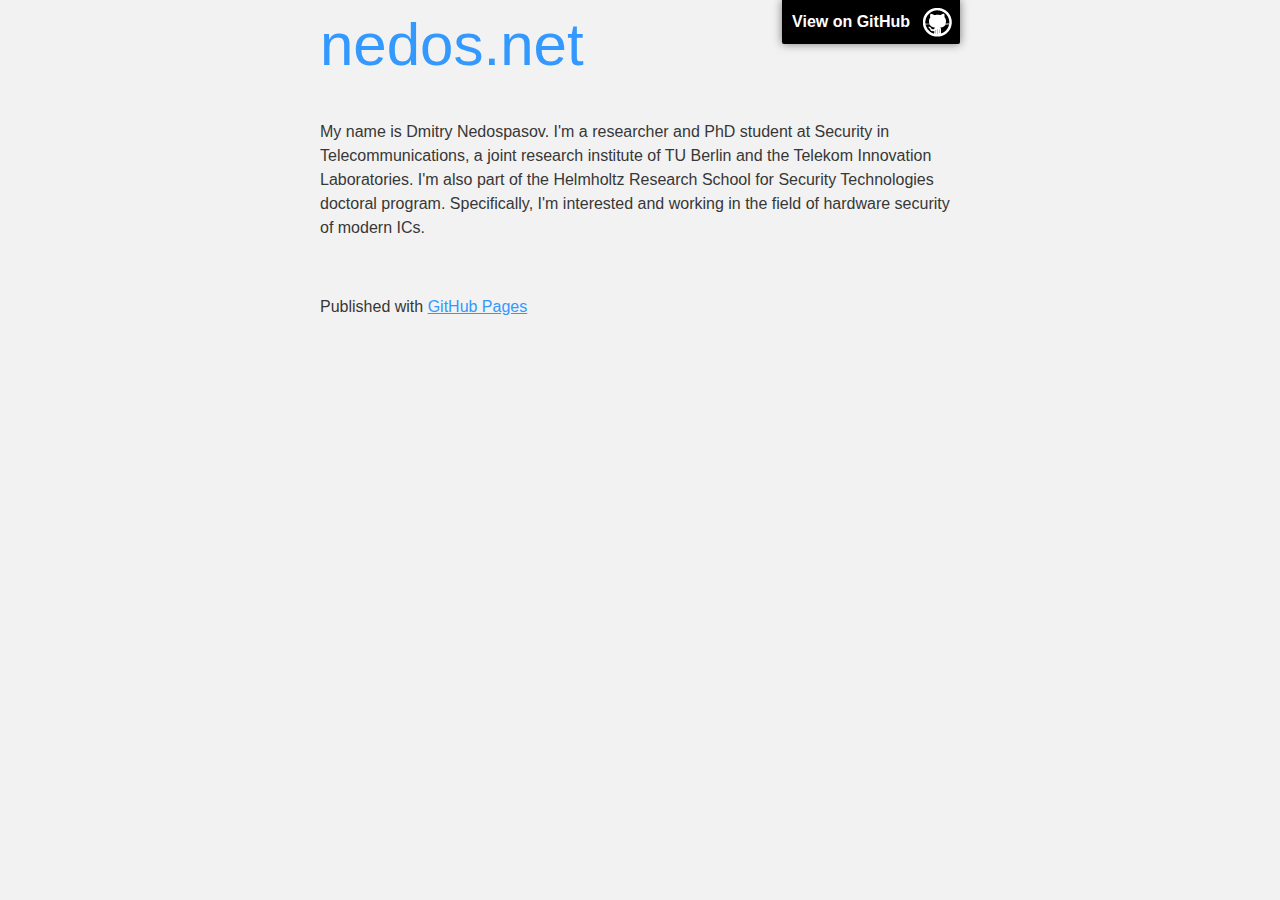
<file: index.html>
<!DOCTYPE html>
<html>

  <head>
    <meta charset='utf-8' />
    <meta http-equiv="X-UA-Compatible" content="chrome=1" />
    <meta name="description" content="nedos.net : " />

    <link rel="stylesheet" type="text/css" media="screen" href="stylesheets/stylesheet.css">

    <title>nedos.net</title>
  </head>

  <body>

    <!-- HEADER -->
    <div id="header_wrap" class="outer">
        <header class="inner">
          <a id="forkme_banner" href="https://github.com/nedos">View on GitHub</a>

          <h1 id="project_title">nedos.net</h1>
          <h2 id="project_tagline"></h2>

        </header>
    </div>

    <!-- MAIN CONTENT -->
    <div id="main_content_wrap" class="outer">
      <section id="main_content" class="inner">
        <p>My name is Dmitry Nedospasov. I'm a researcher and PhD student at Security in Telecommunications, a joint research institute of TU Berlin and the Telekom Innovation Laboratories. I'm also part of the Helmholtz Research School for Security Technologies doctoral program. Specifically, I'm interested and working in the field of hardware security of modern ICs.</p>
      </section>
    </div>

    <!-- FOOTER  -->
    <div id="footer_wrap" class="outer">
      <footer class="inner">
        <p>Published with <a href="http://pages.github.com">GitHub Pages</a></p>
      </footer>
    </div>

    

  </body>
</html>
</file>
<file: stylesheets/stylesheet.css>
/*******************************************************************************
Slate Theme for GitHub Pages
by Jason Costello, @jsncostello
*******************************************************************************/

@import url(pygment_trac.css);

/*******************************************************************************
MeyerWeb Reset
*******************************************************************************/

html, body, div, span, applet, object, iframe,
h1, h2, h3, h4, h5, h6, p, blockquote, pre,
a, abbr, acronym, address, big, cite, code,
del, dfn, em, img, ins, kbd, q, s, samp,
small, strike, strong, sub, sup, tt, var,
b, u, i, center,
dl, dt, dd, ol, ul, li,
fieldset, form, label, legend,
table, caption, tbody, tfoot, thead, tr, th, td,
article, aside, canvas, details, embed,
figure, figcaption, footer, header, hgroup,
menu, nav, output, ruby, section, summary,
time, mark, audio, video {
  margin: 0;
  padding: 0;
  border: 0;
  font: inherit;
  vertical-align: baseline;
}

/* HTML5 display-role reset for older browsers */
article, aside, details, figcaption, figure,
footer, header, hgroup, menu, nav, section {
  display: block;
}

ol, ul {
  list-style: none;
  margin-left: -25px;
}

table {
  border-collapse: collapse;
  border-spacing: 0;
}

/*******************************************************************************
Theme Styles
*******************************************************************************/

body {
  box-sizing: border-box;
  color:#373737;
  background: #f2f2f2;
  font-size: 16px;
  font-family: 'HelveticaNeue-Light', Calibri, Helvetica, Arial, sans-serif;
  line-height: 1.5;
  -webkit-font-smoothing: antialiased;
}

h1, h2, h3, h4, h5, h6 {
  margin: 10px 0;
  /* font-weight: 700; */
  color:#3399FF;
  font-family: 'HelveticaNeue-Light', 'Calibri', Helvetica, Arial, sans-serif;
  /* letter-spacing: -1px; */
}

h1 {
  font-size: 36px;
  /* font-weight: 700; */
}

h2 {
  padding-bottom: 10px;
  font-size: 32px;
  background: url('../images/bg_hr.png') repeat-x bottom;
}

h3 {
  font-size: 24px;
}

h4 {
  font-size: 21px;
}

h5 {
  font-size: 18px;
}

h6 {
  font-size: 16px;
}

p {
  margin: 0 0 15px 0;
}

footer p {
  color: #373737;
}

a {
  text-decoration: none;
  color: #007edf;
  text-shadow: none;

  transition: color 0.5s ease;
  transition: text-shadow 0.5s ease;
  -webkit-transition: color 0.5s ease;
  -webkit-transition: text-shadow 0.5s ease;
  -moz-transition: color 0.5s ease;
  -moz-transition: text-shadow 0.5s ease;
  -o-transition: color 0.5s ease;
  -o-transition: text-shadow 0.5s ease;
  -ms-transition: color 0.5s ease;
  -ms-transition: text-shadow 0.5s ease;
}

a:hover, a:focus {text-decoration: underline;}

footer a {
  color: #3399FF;
  text-decoration: underline;
}

em {
  font-style: italic;
}

strong {
  font-weight: bold;
}

img {
  position: relative;
  margin: 0 auto;
  max-width: 739px;
  padding: 5px;
  margin: 10px 0 10px 0;
  border: 1px solid #ebebeb;

  box-shadow: 0 0 5px #ebebeb;
  -webkit-box-shadow: 0 0 5px #ebebeb;
  -moz-box-shadow: 0 0 5px #ebebeb;
  -o-box-shadow: 0 0 5px #ebebeb;
  -ms-box-shadow: 0 0 5px #ebebeb;
}

p img {
  display: inline;
  margin: 0;
  padding: 0;
  vertical-align: middle;
  text-align: center;
  border: none;
}

pre, code {
  width: 100%;
  color: #222;
  background-color: #fff;

  font-family: Monaco, "Bitstream Vera Sans Mono", "Lucida Console", Terminal, monospace;
  font-size: 14px;

  border-radius: 2px;
  -moz-border-radius: 2px;
  -webkit-border-radius: 2px;
}

pre {
  width: 100%;
  padding: 10px;
  box-shadow: 0 0 10px rgba(0,0,0,.1);
  overflow: auto;
}

code {
  padding: 3px;
  margin: 0 3px;
  box-shadow: 0 0 10px rgba(0,0,0,.1);
}

pre code {
  display: block;
  box-shadow: none;
}

blockquote {
  color: #666;
  margin-bottom: 20px;
  padding: 0 0 0 20px;
  border-left: 3px solid #bbb;
}


ul, ol, dl {
  margin-bottom: 15px
}

ul {
  list-style: inside;
  padding-left: 20px;
}

ol {
  list-style: decimal inside;
  padding-left: 20px;
}

dl dt {
  font-weight: bold;
}

dl dd {
  padding-left: 20px;
  font-style: italic;
}

dl p {
  padding-left: 20px;
  font-style: italic;
}

hr {
  height: 1px;
  margin-bottom: 5px;
  border: none;
  background: url('../images/bg_hr.png') repeat-x center;
}

table {
  border: 1px solid #373737;
  margin-bottom: 20px;
  text-align: left;
 }

th {
  font-family: 'Lucida Grande', 'Helvetica Neue', Helvetica, Arial, sans-serif;
  padding: 10px;
  background: #373737;
  color: #fff;
 }

td {
  padding: 10px;
  border: 1px solid #373737;
 }

form {
  background: #f2f2f2;
  padding: 20px;
}

/*******************************************************************************
Full-Width Styles
*******************************************************************************/

.outer {
  width: 100%;
}

.inner {
  position: relative;
  max-width: 640px;
  padding: 20px 10px;
  margin: 0 auto;
}

#forkme_banner {
  display: block;
  position: absolute;
  top:0;
  right: 10px;
  z-index: 10;
  padding: 10px 50px 10px 10px;
  color: #fff;
  background: url('../images/blacktocat.png') #000000 no-repeat 95% 50%;
  font-weight: 700;
  box-shadow: 0 0 10px rgba(0,0,0,.5);
  border-bottom-left-radius: 2px;
  border-bottom-right-radius: 2px;
}

#header_wrap {
  background: #f2f2f2;
/*
  background: #212121;
  background: -moz-linear-gradient(top, #373737, #212121);
  background: -webkit-linear-gradient(top, #373737, #212121);
  background: -ms-linear-gradient(top, #373737, #212121);
  background: -o-linear-gradient(top, #373737, #212121);
  background: linear-gradient(top, #373737, #212121);
  */
}

#header_wrap .inner {
  /* padding: 20px 10px 10px 10px; */
  /* padding: 10px 10px 10px 10px; */
  padding: 0 10px 0 10px;
}

#project_title {
  margin: 0;
  color: #3399FF;
  font-size: 60px;
  /* font-weight: 700; */
  /* text-shadow: #111 0px 0px 10px; */
}

#project_tagline {
  color: #fff;
  font-size: 24px;
  font-weight: 300;
  background: none;
  text-shadow: #111 0px 0px 10px;
}

#downloads {
  position: absolute;
  width: 210px;
  z-index: 10;
  bottom: -40px;
  right: 0;
  height: 70px;
  background: url('../images/icon_download.png') no-repeat 0% 90%;
}

.zip_download_link {
  display: block;
  float: right;
  width: 90px;
  height:70px;
  text-indent: -5000px;
  overflow: hidden;
  background: url(../images/sprite_download.png) no-repeat bottom left;
}

.tar_download_link {
  display: block;
  float: right;
  width: 90px;
  height:70px;
  text-indent: -5000px;
  overflow: hidden;
  background: url(../images/sprite_download.png) no-repeat bottom right;
  margin-left: 10px;
}

.zip_download_link:hover {
  background: url(../images/sprite_download.png) no-repeat top left;
}

.tar_download_link:hover {
  background: url(../images/sprite_download.png) no-repeat top right;
}

#main_content_wrap {
  background: #f2f2f2;
  /*
  border-top: 1px solid #111;
  border-bottom: 1px solid #111;
  */
}

#main_content {
  padding-top: 0px;
}

#footer_wrap {
  background: #f2f2f2;
}

#first {
  width: 40px;
  float: left; /* add this */
}
#second {
  overflow: hidden; /* if you don't want #second to wrap below #first */
}


/*******************************************************************************
Small Device Styles
*******************************************************************************/

@media screen and (max-width: 480px) {
  body {
    font-size:14px;
  }

  #downloads {
    display: none;
  }

  .inner {
    min-width: 320px;
    max-width: 480px;
  }

  #project_title {
  font-size: 32px;
  }

  h1 {
    font-size: 28px;
  }

  h2 {
    font-size: 24px;
  }

  h3 {
    font-size: 21px;
  }

  h4 {
    font-size: 18px;
  }

  h5 {
    font-size: 14px;
  }

  h6 {
    font-size: 12px;
  }

  code, pre {
    min-width: 320px;
    max-width: 480px;
    font-size: 11px;
  }

}
</file>
